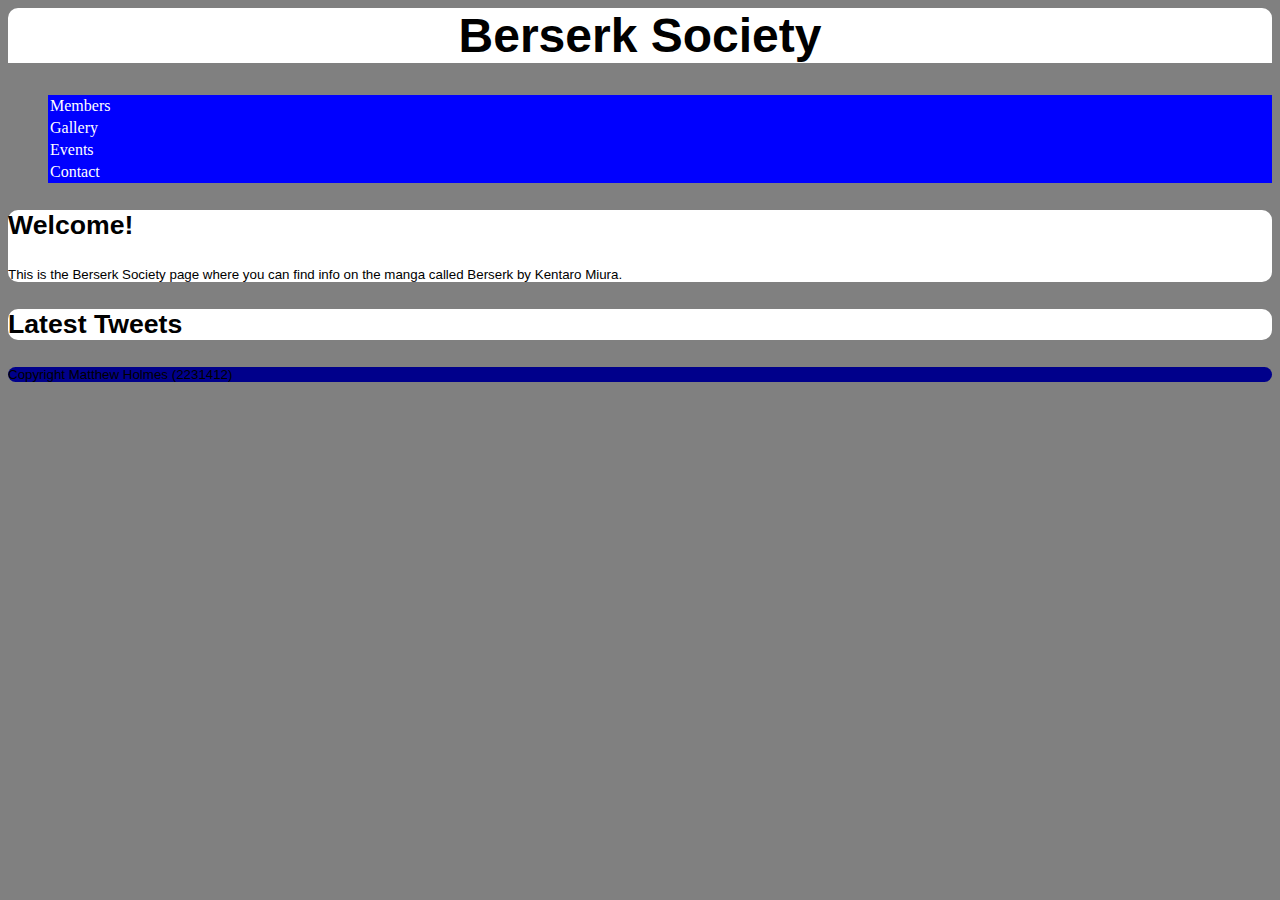
<file: index.html>
<html>
    <head>
        <title>Berserk Society Home</title>
        <link rel="stylesheet" href="css/css.css">
    </head>

    <body>
        <header>
            <h1 id="Ptitle">Berserk Society</h1>
        </header>

        <nav> 
            <ul>
                <li class="active"><a href="currrent_members.html">Members</a></li>
                <li class="active"><a href="img_gallery.html">Gallery</a></li>
                <li class="active"><a href="event_calendar.html">Events</a></li>
                <li class="active"><a href="contact_us.html">Contact</a></li>
              </ul>
        </nav>

        <main> 
            <div>
                <h3>Welcome!</h3>
                <p>This is the Berserk Society page where you can find info on the manga called Berserk by Kentaro Miura.</p>
            </div>
        </main>

        <aside> 
            <h3>Latest Tweets</h3>
        </aside>

        <footer> 
            <p>Copyright Matthew Holmes (2231412)</p>
        </footer>
    </body>
</html>
</file>
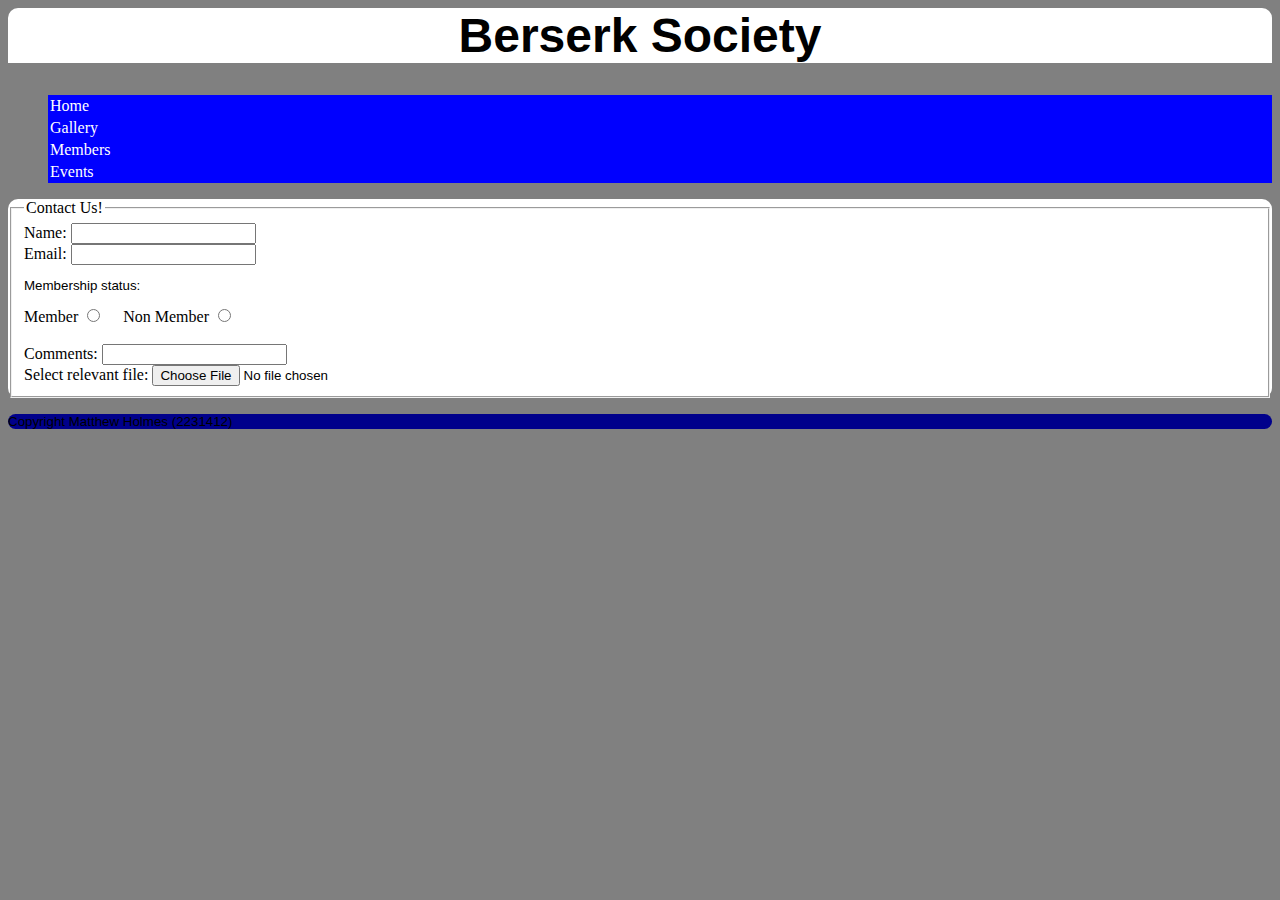
<file: contact_us.html>
<html>
    <head>
        <title>Berserk Society Contact</title>
        <link rel="stylesheet" href="css/css.css">
    </head>

    <body>
        <header>
            <h1 id="Ptitle">Berserk Society</h1>
        </header>

        <nav> 
            <ul>
                <li class="active"><a href="index.html">Home</a></li>
                <li class="active"><a href="img_gallery.html">Gallery</a></li>
                <li class="active"><a href="currrent_members.html">Members</a></li>
                <li class="active"><a href="event_calendar.html">Events</a></li>
              </ul>
        </nav>

        <main> 
            <div>
                <form>
                    <Fieldset>
                        <legend>Contact Us!</legend>

                        <label for="name">Name:</label>
                        <input type="text" name="name" value="" /> <br/>

                        <label for="email">Email:</label>
                        <input type="text" name="email" value="" /> <br/>

                        <p>Membership status: </p>
                        <label for="membership">Member</label>
                        <input type="radio" name="membership" value="Member" /> &nbsp; &nbsp;
                        <label for="membership">Non Member</label>
                        <input type="radio" name="membership" value="NoMember" /> <br/>

                        <br/>

                        <label for="comments">Comments:</label>
                        <input type="text" name="comments" value="" /> <br/>

                        <label for="file">Select relevant file:</label>
                        <input type="file" name="file">
                    </Fieldset>
                </form>
            </div>
        </main>

        <aside> </aside>

        <footer> 
            <p>Copyright Matthew Holmes (2231412)</p>
        </footer>
    </body>
</html>
</file>
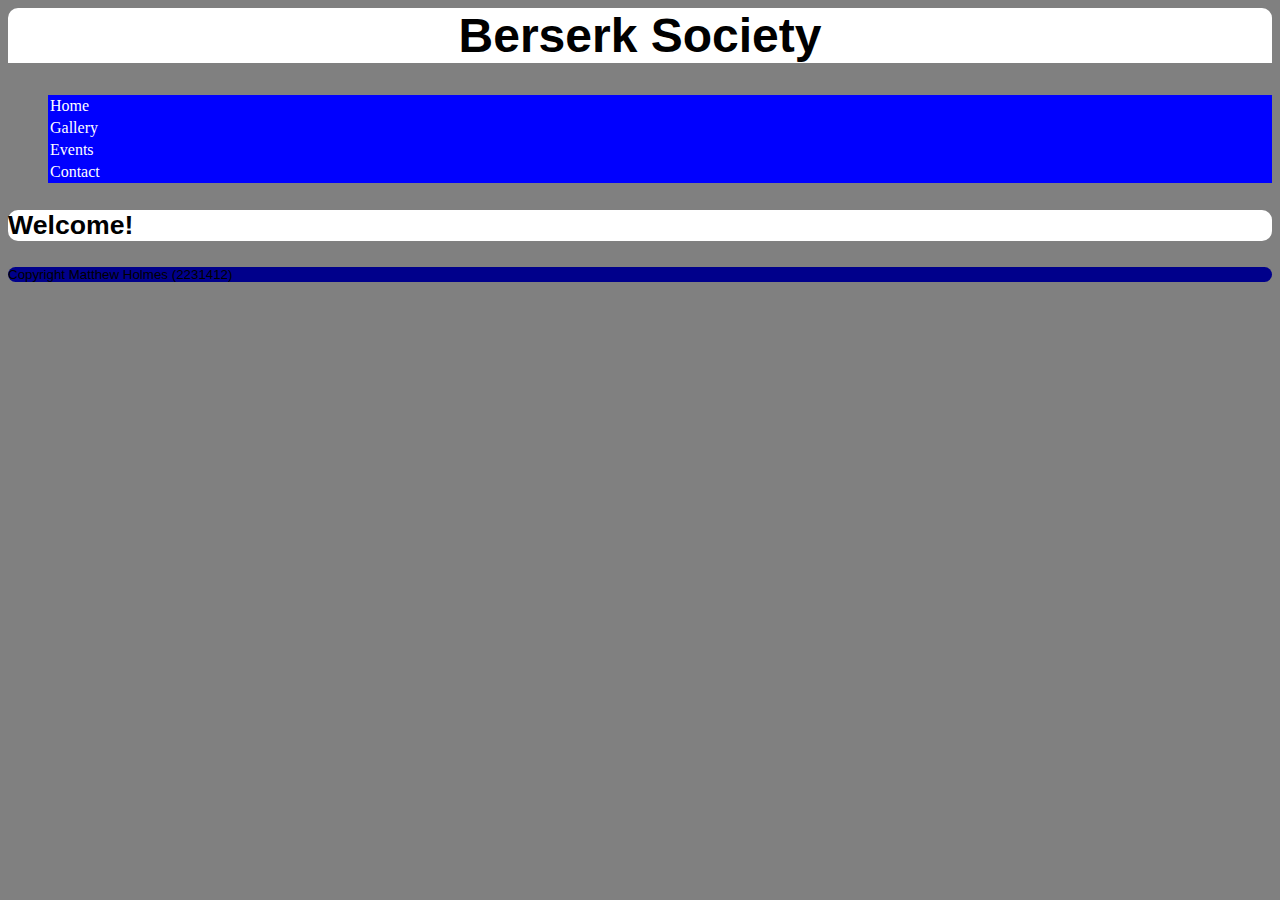
<file: currrent_members.html>
<html>
    <head>
        <title>Berserk Society Members</title>
        <link rel="stylesheet" href="css/css.css">
    </head>

    <body>
        <header>
            <h1 id="Ptitle">Berserk Society</h1>
        </header>

        <nav> 
            <ul>
                <li class="active"><a href="index.html">Home</a></li>
                <li class="active"><a href="img_gallery.html">Gallery</a></li>
                <li class="active"><a href="event_calendar.html">Events</a></li>
                <li class="active"><a href="contact_us.html">Contact</a></li>
              </ul>
        </nav>

        <main> 
            <div>
                <h3>Welcome!</h3>
            </div>
        </main>

        <aside> </aside>

        <footer> 
            <p>Copyright Matthew Holmes (2231412)</p>
        </footer>
    </body>
</html>
</file>
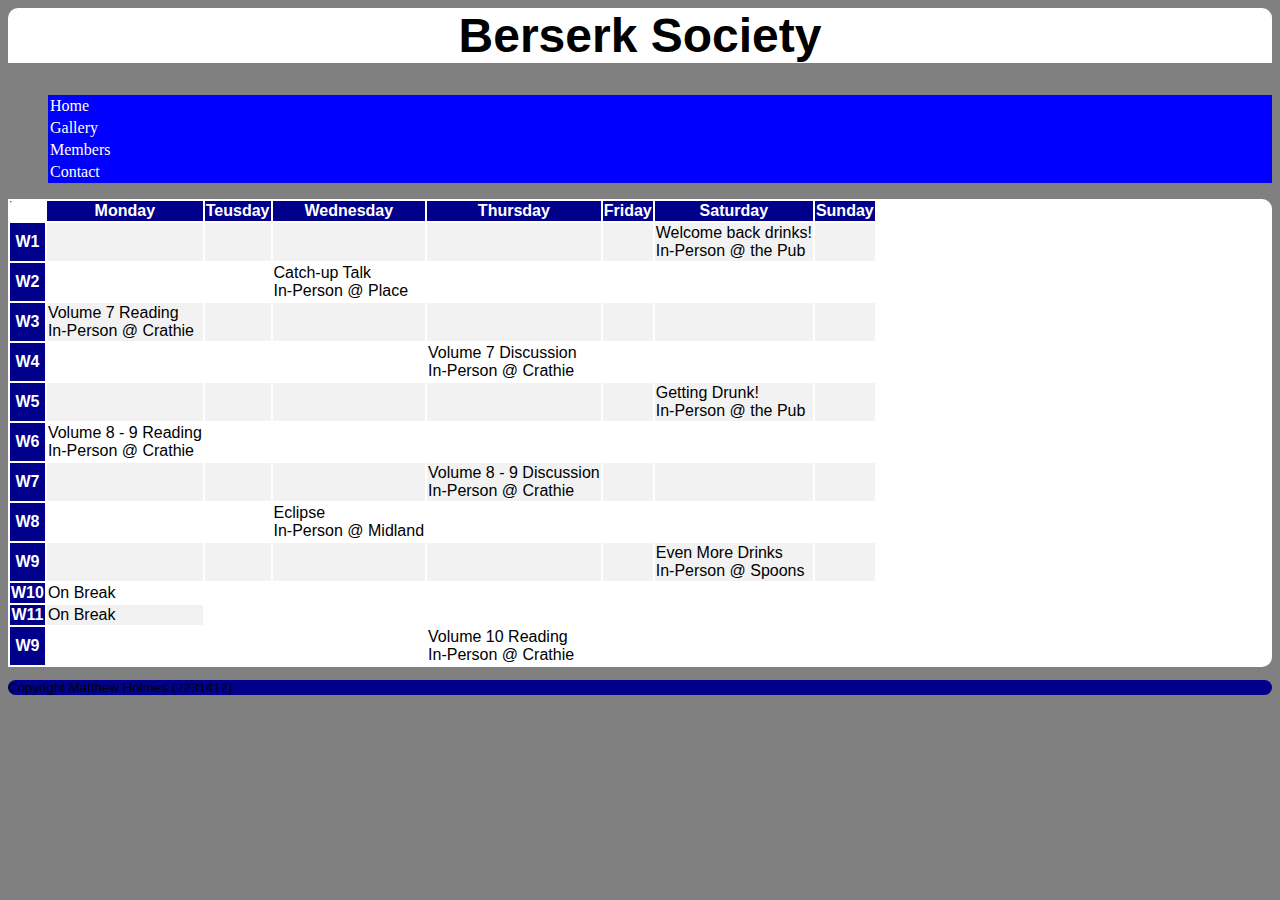
<file: event_calendar.html>
<html>
    <head>
        <title>Berserk Society Calendar</title>
        <link rel="stylesheet" href="css/css.css">
    </head>

    <body>
        <header>
            <h1 id="Ptitle">Berserk Society</h1>
        </header>

        <nav> 
            <ul>
                <li class="active"><a href="index.html">Home</a></li>
                <li class="active"><a href="img_gallery.html">Gallery</a></li>
                <li class="active"><a href="currrent_members.html">Members</a></li>
                <li class="active"><a href="contact_us.html">Contact</a></li>
              </ul>
        </nav>

        <main> 
            <div>
                <table>
                    <tr>
                        <td></td><th>Monday</th><th>Teusday</th><th>Wednesday</th><th>Thursday</th><th>Friday</th><th>Saturday</th><th>Sunday</th>
                    </tr>

                    <tr>
                        <th>W1</th><td></td><td></td><td></td><td></td><td></td><td>Welcome
                        back drinks! <br/> In-Person @ the Pub</td><td></td>
                    </tr>
                        <th>W2</th><td></td><td></td><td>Catch-up Talk <br/> In-Person @ Place</td><td></td><td></td><td></td><td></td>
                    </tr>
                        <th>W3</th><td>Volume 7 Reading <br/> In-Person @ Crathie</td><td></td><td></td><td></td><td></td><td></td><td></td>
                    </tr>
                        <th>W4</th><td></td><td></td><td></td><td>Volume 7 Discussion <br/> In-Person @ Crathie</td><td></td><td></td><td></td>
                    </tr>
                        <th>W5</th><td></td><td></td><td></td><td></td><td></td><td>Getting Drunk! <br/> In-Person @ the Pub</td><td></td>
                    </tr>
                        <th>W6</th><td>Volume 8 - 9 Reading <br/> In-Person @ Crathie</td><td></td><td></td><td></td><td></td><td></td><td></td>
                    </tr>
                        <th>W7</th><td></td><td></td><td></td><td>Volume 8 - 9 Discussion <br/> In-Person @ Crathie</td><td></td><td></td><td></td>
                    </tr>
                        <th>W8</th><td></td><td></td><td>Eclipse <br/> In-Person @ Midland</td><td></td><td></td><td></td><td></td>
                    </tr>
                        <th>W9</th><td></td><td></td><td></td><td></td><td></td><td>Even More Drinks <br/> In-Person @ Spoons</td><td></td>
                    </tr>
                    <tr>
                        <th>W10</th><td>On Break</td>
                    </tr>
                    <tr>
                        <th>W11</th><td>On Break</td>
                    </tr>
                    </tr>
                        <th>W9</th><td></td><td></td><td></td><td>Volume 10 Reading <br/> In-Person @ Crathie</td><td></td><td></td><td></td>
                    </tr>

                </table>
            </div>
        </main>

        <aside> </aside>

        <footer> 
            <p>Copyright Matthew Holmes (2231412)</p>
        </footer>
    </body>
</html>
</file>
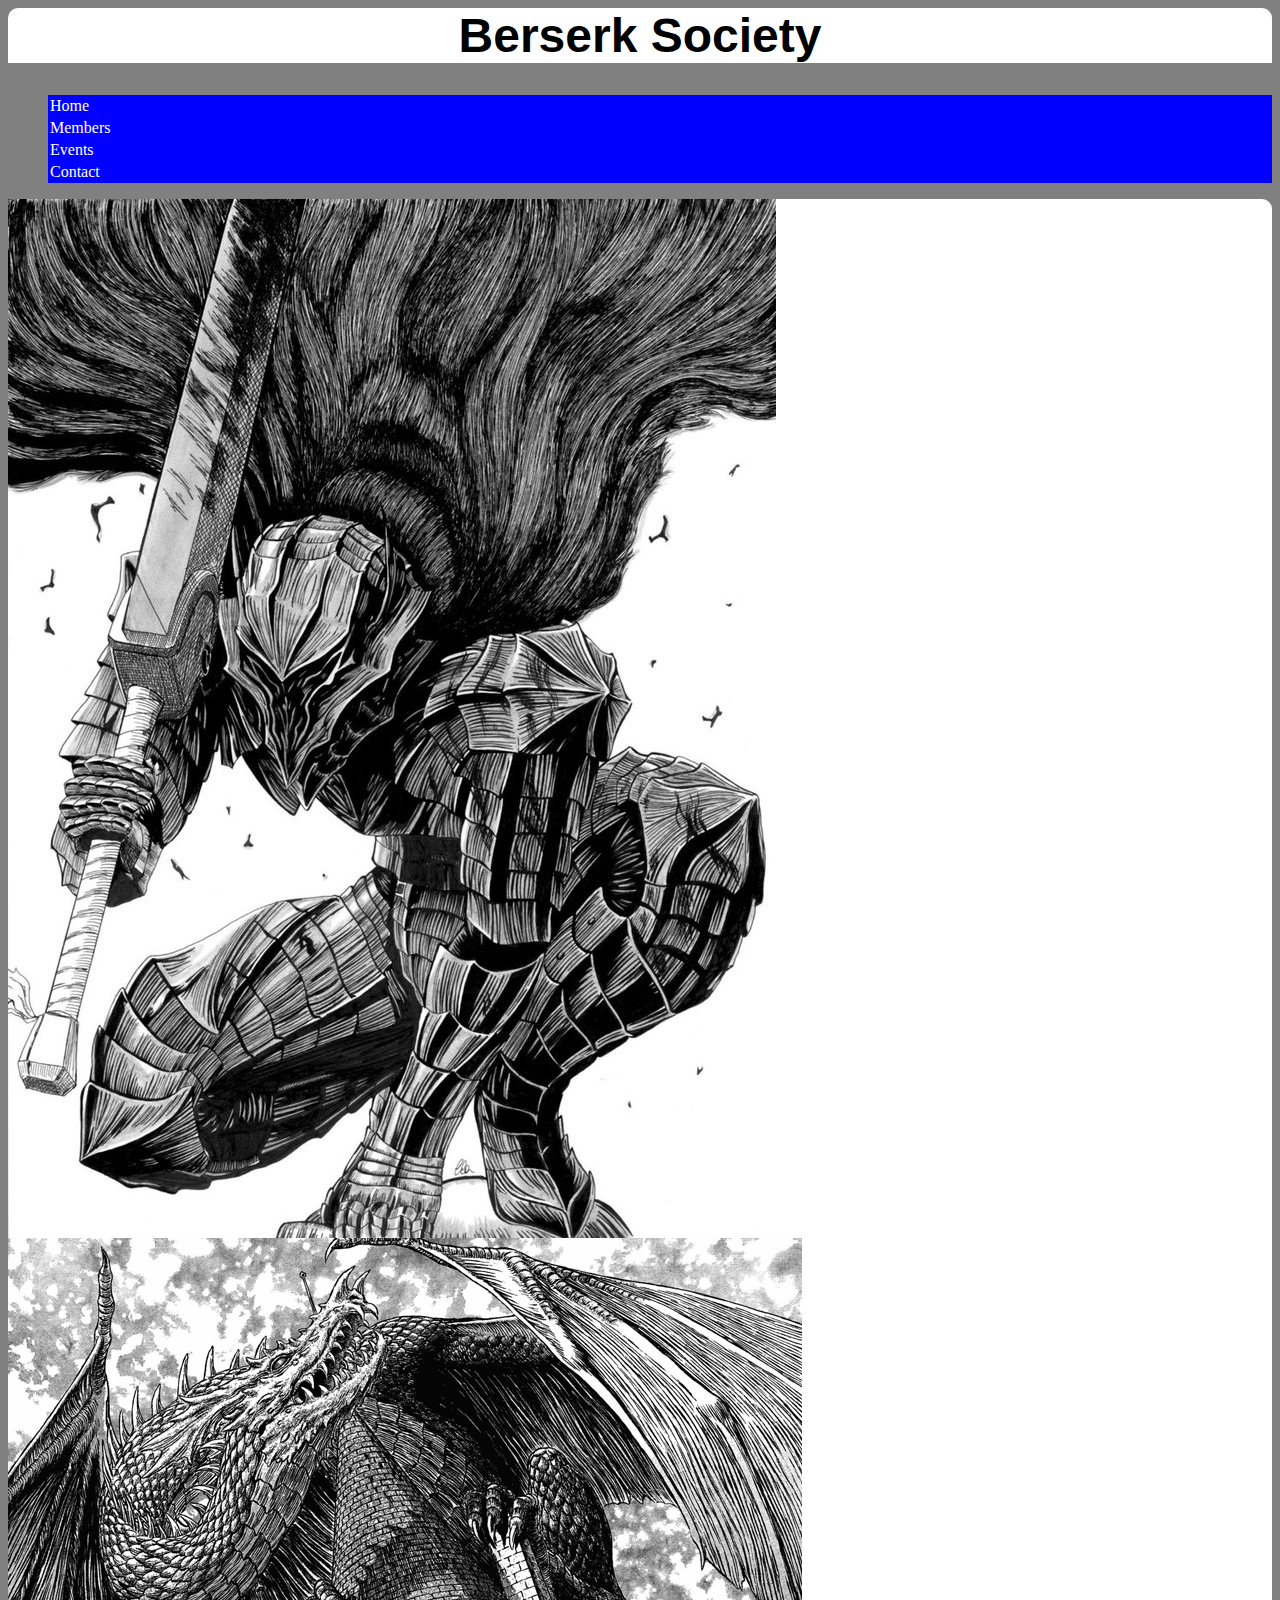
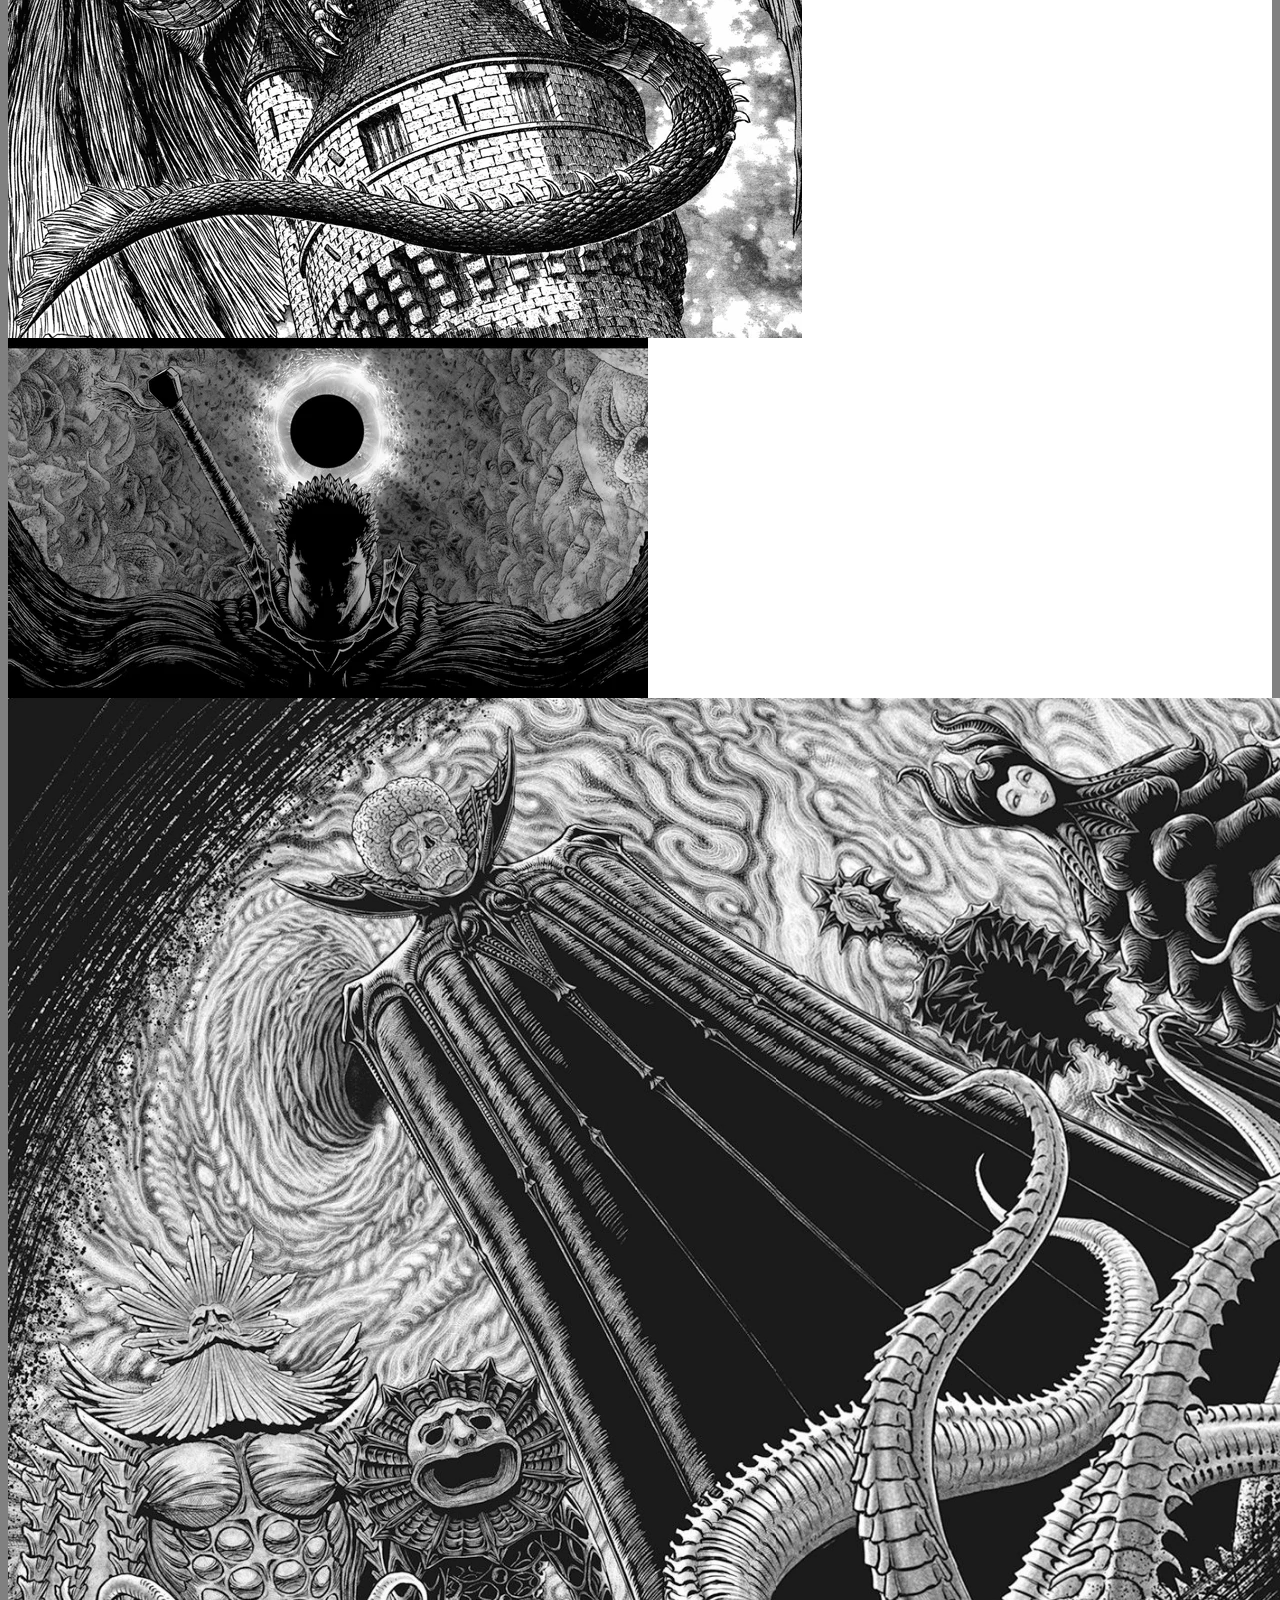
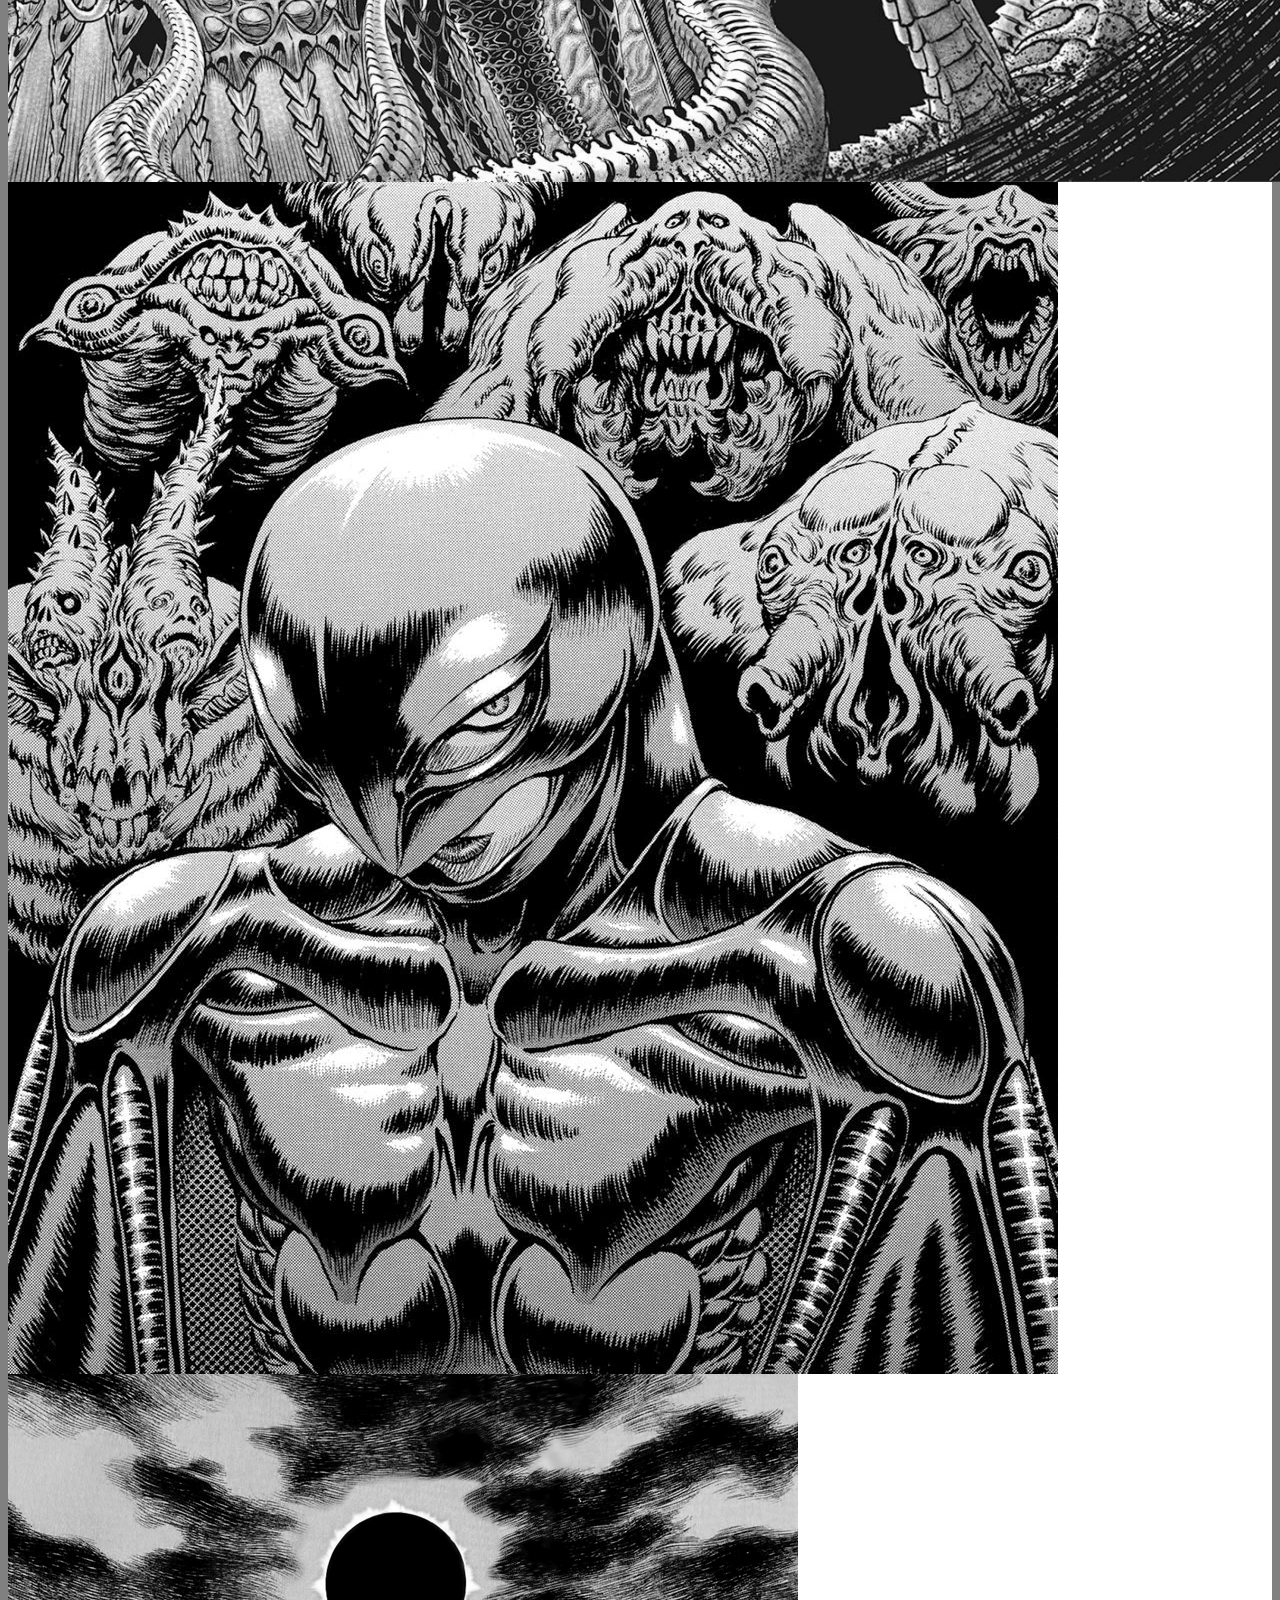
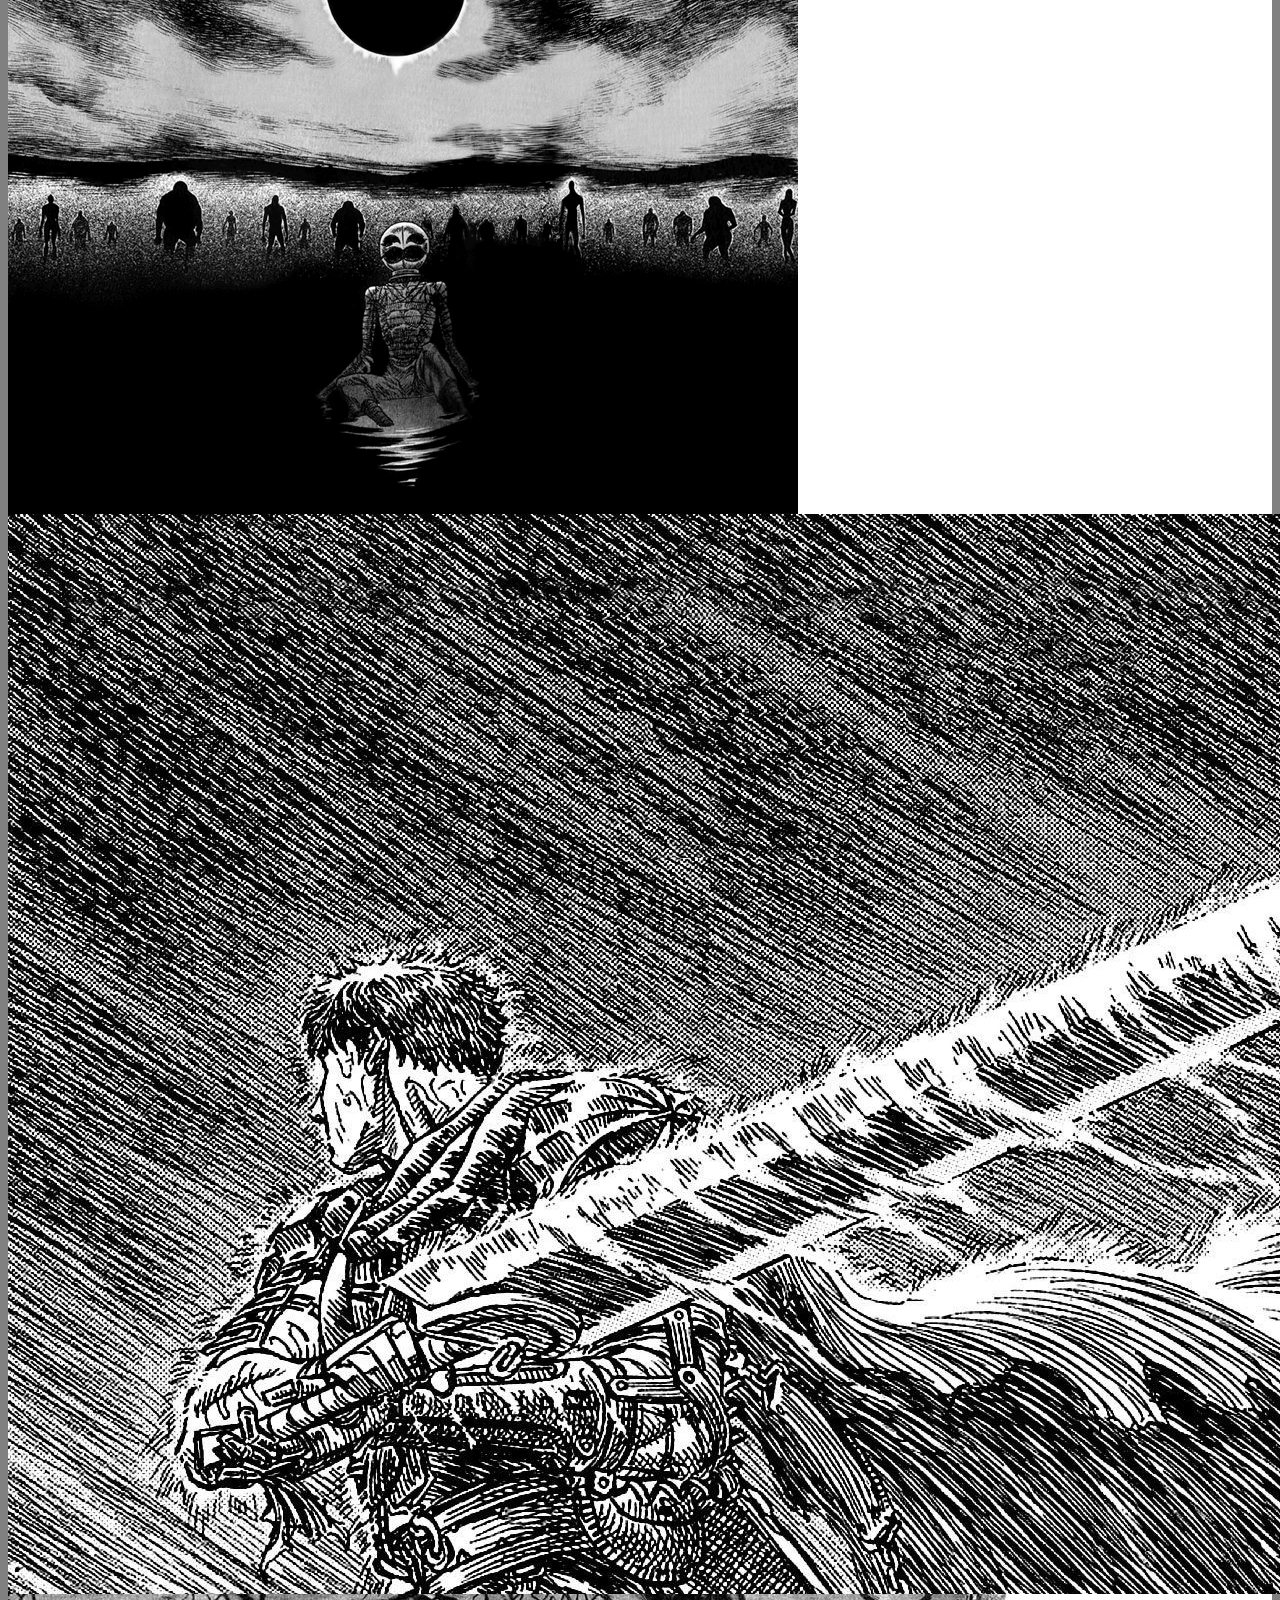
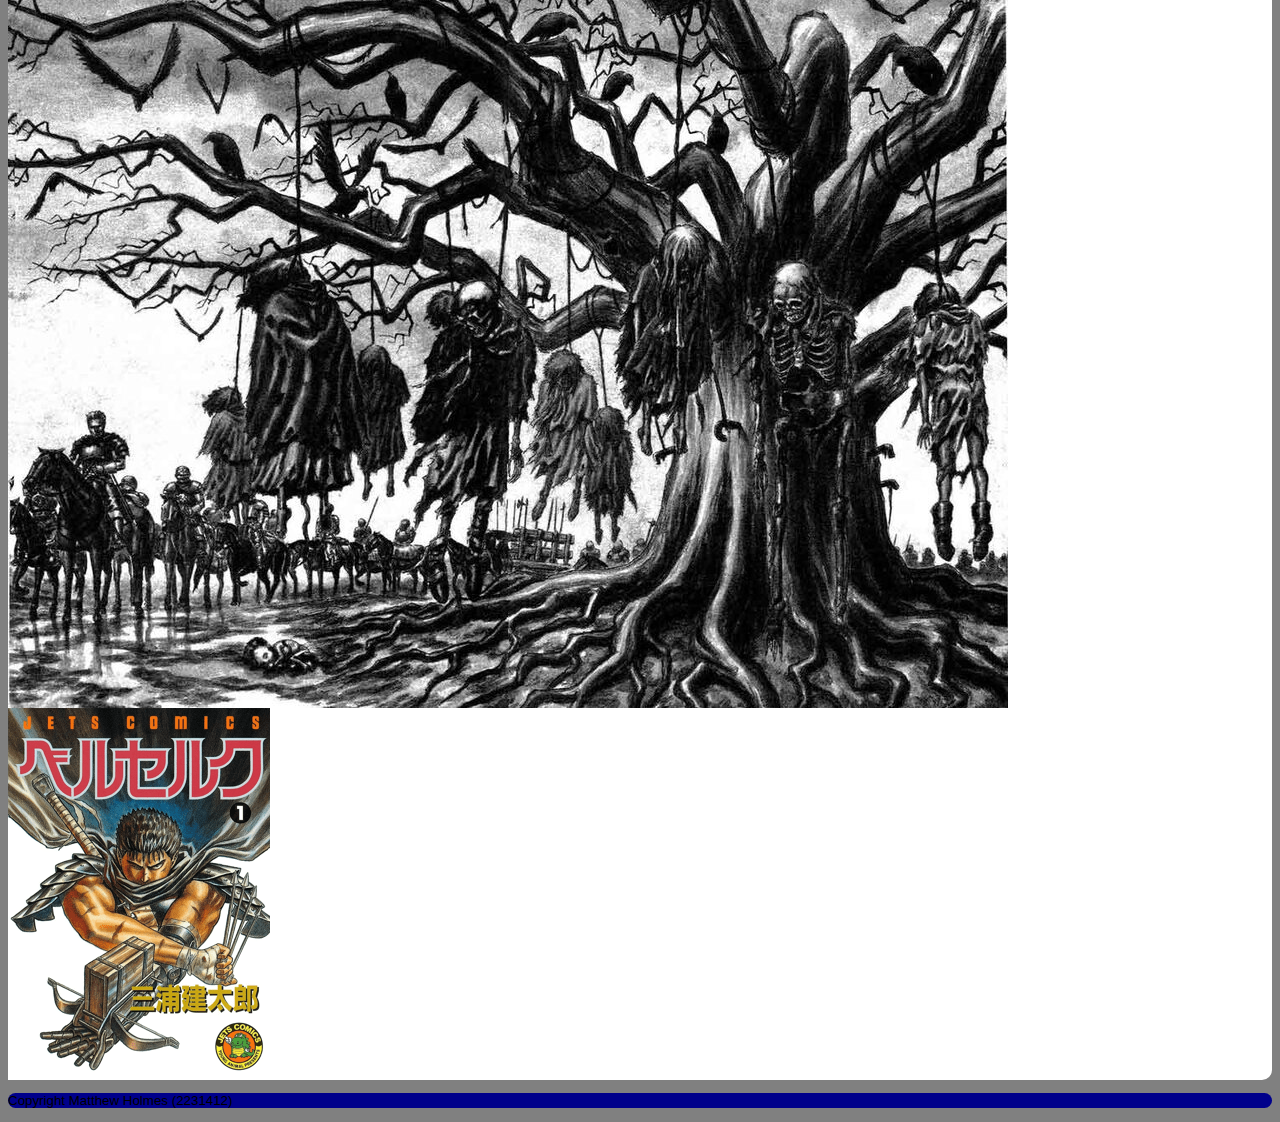
<file: img_gallery.html>
<html>
    <head>
        <title>Berserk Society Gallery</title>
        <link rel="stylesheet" href="css/css.css">
    </head>

    <body>
        <header>
            <h1 id="Ptitle">Berserk Society</h1>
        </header>

        <nav> 
            <ul>
                <li class="active"><a href="index.html">Home</a></li>
                <li class="active"><a href="currrent_members.html">Members</a></li>
                <li class="active"><a href="event_calendar.html">Events</a></li>
                <li class="active"><a href="contact_us.html">Contact</a></li>
              </ul>
        </nav>

        <main> 
            <div>
                <img src="images/BerserkArmour.jpg" alt="Guts in Berserker Armour">
                <img src="images/Dragon.webp" alt="Cool lookin Dragon on a tower">
                <img src="images/Eclipse.webp" alt="Guts with Eclipse behind him">
                <img src="images/GodHand.webp" alt="Members of the God Hand">
                <img src="images/Griffith.webp" alt="Griffith">
                <img src="images/GriffithEclipse.webp" alt="Griffith with Eclipse behind him">
                <img src="images/GutsSword.jpg" alt="Guts swinging his sword">
                <img src="images/Hanging.jpeg" alt="Bodies hanging from tree">
                <img src="images/vol1Cover.png" alt="Volume 1 manga cover">
            </div>
        </main>

        <aside> </aside>

        <footer> 
            <p>Copyright Matthew Holmes (2231412)</p>
        </footer>
    </body>
</html>
</file>
<file: css/css.css>
#Ptitle{
    text-align: center;
}

body{
    background-color: grey;
}

header{
    background-color: white;
    border-top-left-radius: 10px;
    border-top-right-radius: 10px;
}

h1, h2, h3, h4, h5 ,h6, p{
    font-family: Arial, Helvetica, sans-serif;
    color: black;
}

h1{
    font-size: 36pt;
}

h3{
    font-size: 20pt;
}

p{
    font-size: 10pt;
}

main{
    background-color: white;
    border-radius: 10px;
}

aside{
    background-color: white;
    border-radius: 10px;
}

footer{
    background-color: darkblue;
    border-radius: 10px;
}


/* Navigation */

nav li{
    border: 2px, solid, blue;
    background-color: darkblue;
    list-style-type: none;
}

nav li a{
    color: white;
    text-align: center;
    text-decoration: none;
}

nav li:hover{
    background-color: black;
}

.active{
    background-color: blue;
}

/* Event Table */

table{
    font-family: Arial, Helvetica, sans-serif;
    border-collapse: collapse;
}

table td, table th{
    border: 2px, solid, White;
}

Table tr:nth-child(even){
    background-color: #f2f2f2;
}

Table tr:hover{
    background-color: grey;
}

Table th{
    background-color: darkblue;
    color: white;
}
</file>
